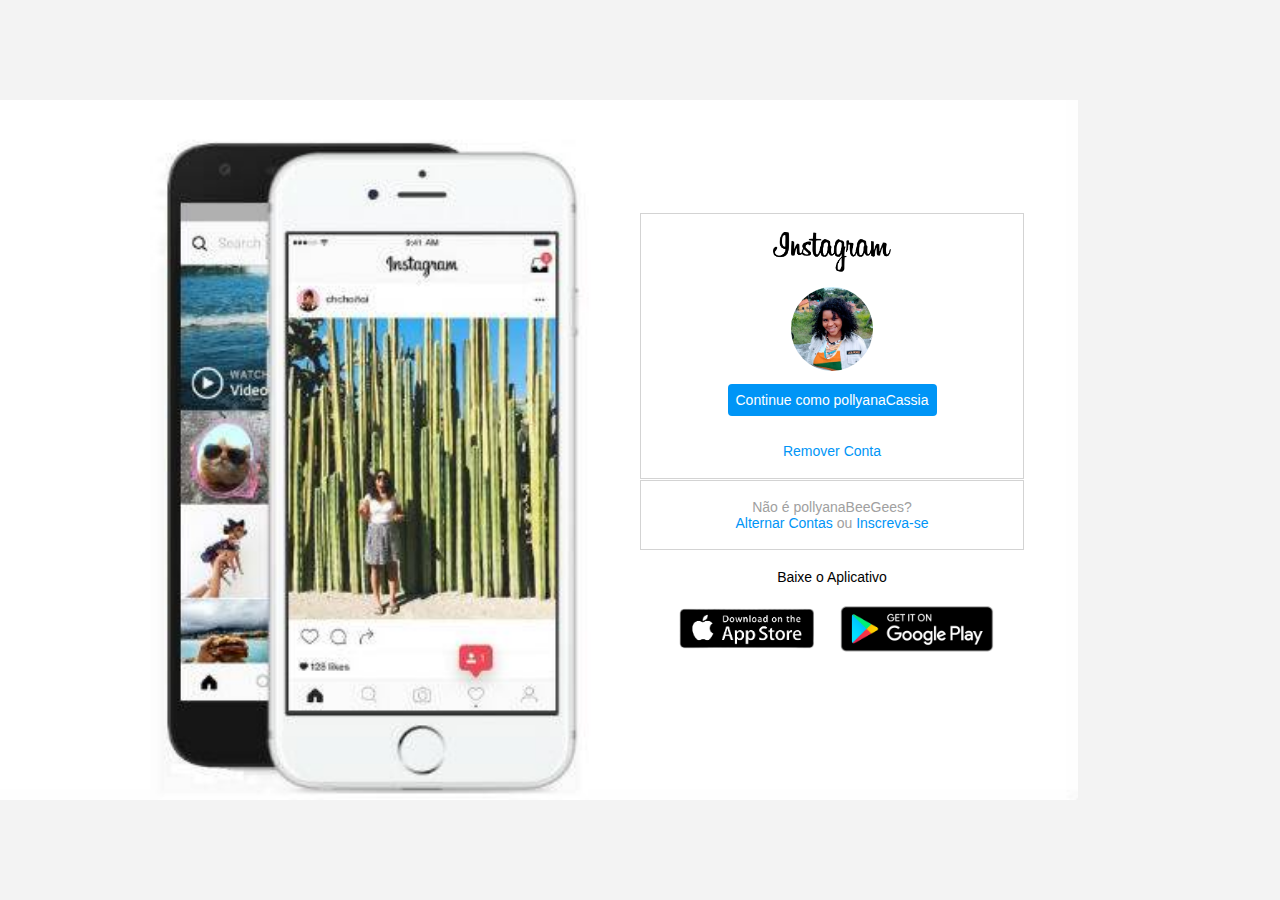
<file: projeto-instagram/index.html>
<!DOCTYPE html>
<html lang="pt-br">
<head>
    <meta charset="UTF-8">
    <meta http-equiv="X-UA-Compatible" content="IE=edge">
    <meta name="viewport" content="width=device-width, initial-scale=1.0">
    <link rel="stylesheet" href="style.css">
    <title>Instagram</title>
</head>
<body>
    <div class="instagram-wrapper">
        <div class="instagram-phone">
            <img src="img/instagram-7591.jpg" alt="celular">
        </div>
        <div class="instagram-continue">
            <div class="group">
             <img src="img/logo.png" class="instagram-logo" alt="logo Instagram">
             <div class="profile-photo">
                 <img src="img/polly2.jpg" alt="foto de perfil">
             </div>
             <a href="#" class="instagram-login">Continue como pollyanaCassia</a>
             <a href="#" class="instagram-logout">Remover Conta</a>
            </div>
            <div class="group">
             <p class="not-account">Não é pollyanaBeeGees?</p>
             <p class="not-account">
                 <span class="link-blue">Alternar Contas</span>
                 ou 
                 <span class="link-blue">Inscreva-se</span>
             </p>
            </div>
            <div class="get-the-app">
                <p class="get-app">Baixe o Aplicativo</p>
                <div class="download">
                    <a href="#" class="app-download"></a>
                    <a href="#" class="app-download"></a>
                </div>
            </div>
        </div>

    </div>
</body>
</html>
</file>
<file: projeto-instagram/style.css>
*{
    padding: 0;
    margin: 0;
    box-sizing: border-box;
    text-decoration: none;
    font-family: sans-serif;
    font-size: 14px;
}

body{
    width: 100%;
    min-height: 100vh;
    background-color: rgb(243, 243,243);
    margin: 0;
    padding: 0;
    display: flex;
    justify-content: center;
}

.instagram-wrapper{
    display: flex;
    align-items: center;
    justify-content: start;
    width: 60%;
    height: 100vh;
}

.instagram-phone{
    display: flex;
    align-items: center;
    justify-content: center;
    width: 50%;
}

.instagram-phone img{
    height: 50rem;
    
}

.instagram-continue{
    display: flex;
    align-items: center; 
    justify-content: space-around;
    flex-direction: column;
    width: 50%;
    min-height: 34rem;
}

.group{
    display: flex;
    justify-content: space-between;
    align-items: center;
    flex-direction: column;
    background-color: #ffffff;
    width: 100%;
    padding: 1.3rem 0;
    border: 1px solid lightgray;
}

.group:nth-child(1){
    min-height: 19rem;
}

.instagram-logo{
    height: 3rem;
}

.profile-photo{
    display: flex;
    justify-content: center;
    align-items: center;
    border-radius: 50%;
    overflow: hidden;
    
}

.profile-photo img{
    height: 6rem;
    
}

.instagram-login{
    background-color: #0095f6;
    color: #ffffff;
    padding: 8px;
    border-radius: 4px;
}

.instagram-logout{
    color: #0095f6;
    margin-top: 1rem; 
}

.not-account{
    color: rgb(160,160,160);
    
}

.link-blue{
    color: #0095f6;
}

.get-the-app{
    display: flex;
    flex-direction: column;
    align-items: center;
    justify-content: center;
    width: 100%;
    padding: 1.3rem 0;
}

.download{
    display: flex;
    width: 100%;
    justify-content: space-evenly;
    align-items: center;
    padding: 1rem;
}

.app-download{
    height: 4rem;
    width: 11rem;
    background-size: cover;
}

.app-download:nth-child(1){
    background-image: url('img/app-store.png');
}

.app-download:nth-child(2){
    background-image: url('img/google-store.png');
}

@media (max-width: 1024px){
    .instagram-wrapper{
        width: 90%;
    }
}

@media (max-width:650px){
    body{
        background-color: #ffffff;
    }
    .instagram-wrapper{
        width: 90%;
    }
    .instagram-phone{
        display: none;
    }
    .instagram-continue{
        width: 100%;
    }
    .group{
        border:1px solid transparent;
    }
}
</file>
